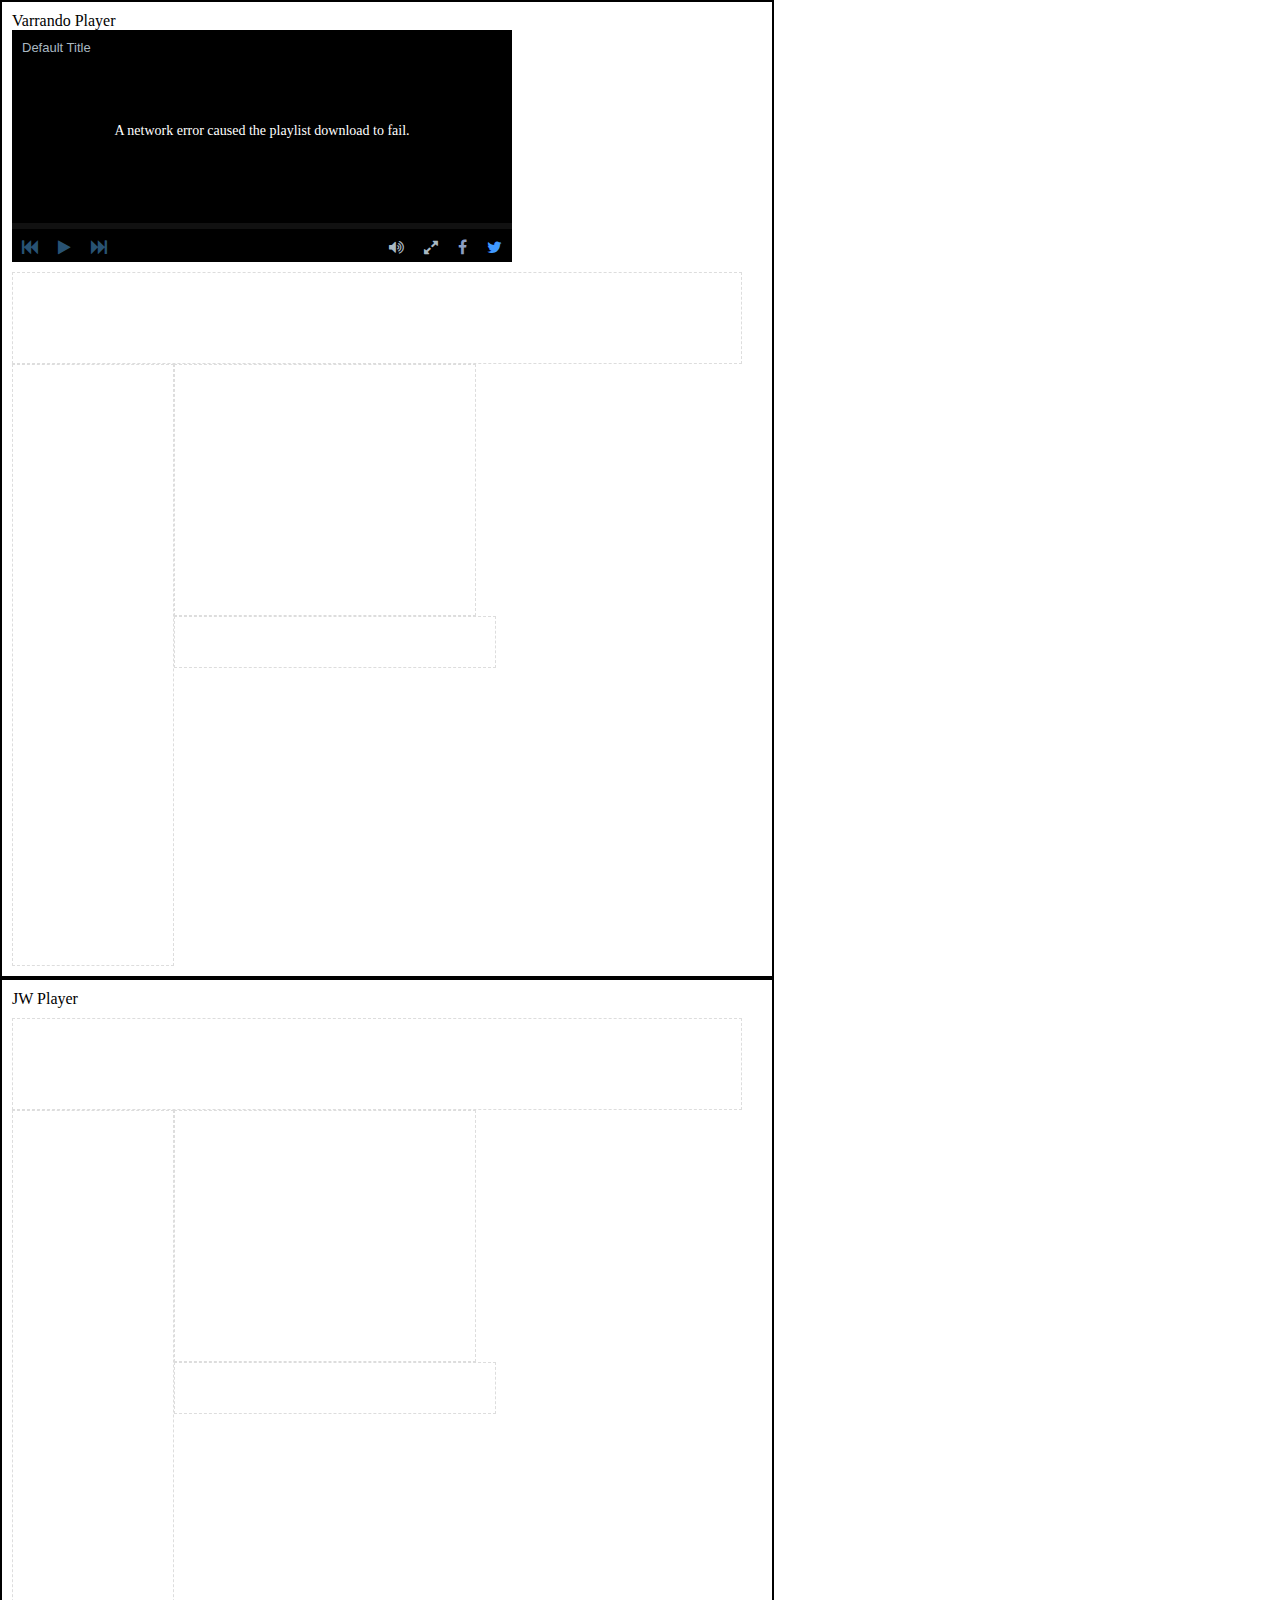
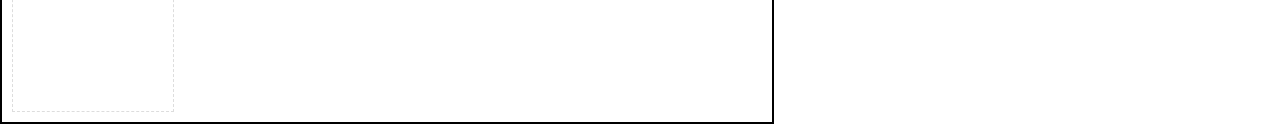
<file: jw-evs-player-demo/tests/companions/test_priority.html>
<!DOCTYPE html>
<html>
    <head>
        <link rel="stylesheet" type="text/css" href="../../evs-player/styles/default.css"/>
        <!--<script type="text/javascript" src="//s0.2mdn.net/instream/html5/ima3.js"></script>-->
		<script type="text/javascript" src="http://content.jwplatform.com/libraries/V6NfEzT7.js"></script>
        <script type="text/javascript" src="../../evs-player/evsplayer.min.js"></script>
        <title>Player Demo</title>
        <style type="text/css">
			.wrapper { 
				border: 2px solid black; 
				display:inline-block; 
				width: 45%;
				min-width: 750px;
				vertical-align:top;
				padding: 10px;
			}
			.companionWrapper { 
				width: 730px; 
				margin-top: 10px;
			}
            .companion {
				border: 1px #dddddd dashed; 
				float:left;
			}
        </style>
    </head>
    <body>
		<div id="varrandoPlayer" class="wrapper">
			<header>Varrando Player</header>
			<div id="videocontainer"></div>

			<div class="companionWrapper">
				<!-- leader-board -->
				<div id="slot728x90" style="width: 728px; height:90px;" class="companion"></div>
				<!-- wide skyscraper -->
				<div id="slot160x600" style="width: 160px; height: 600px;" class="companion"></div>
				<!-- medium rectangle -->
				<div id="slot300x250" style="width: 300px; height: 250px;" class="companion"></div>
				<!-- mobile banner -->
				<div id="slot320x50" style="width: 320px; height: 50px;" class="companion"></div> 
			</div>
		</div>
		<div id="jwPlayer" class="wrapper">
			<header>JW Player</header>
			<div id="my-video"></div>
			<div class="companionWrapper">
				<div class="companion" id="slot1" style="width:728px; height:90px;">&nbsp;</div>
				<div class="companion" id="slot2" style="width:160px; height:600px;">&nbsp;</div>
				<div class="companion" id="slot4" style="width:300px; height:250px;">&nbsp;</div>
				<div class="companion" id="slot3" style="width:320px; height:50px;">&nbsp;</div>
			</div>
		</div>

        <script>
            window.evsPlayer || (window.evsPlayer = {});
            window.evsPlayer.LogToConsole = true;
        </script>
        <script type="text/javascript">
            var playerOptions = {
                autoplay: true,
                autoplayNext: true,
                loops: 2,
                volume: 0,
                muted: false,
                width: "500px",
                height: "232px",
                preload: "auto",
                controls: true,
                fullscreen: true,
                share: ['f', 't', 'i'],
                debug: true,
                ga: false,
                playlist: 'http://content.jwplatform.com/feeds/13ShtP5m.rss',
                playerSwf: 'http://cdn.staging.vexigo.evs.io/player/swf/FlashPlayback.swf',
                playerSwfTimeout: 5000,
//                murl: "stats.epo.evs.io",
                tagId: '123',
                playerId: '123',
                style: {
                    url: 'http://cdn.player.local/hplayer/dist/skins/evs.css',
                    embed: ''
                }
            };

            var adsOptions = {
                timeout: 5000,
                postrollTimeout: 3000,
                preload: false,
                preloadPreroll: false,
                debug: true,
                adBreaks: [{
                        time: '0',
                        tag: {
                            url: './test_priority/wrapper1.xml'
                        }
                    }]
            };


            //adsOptions.adBreaks = adBreaks;
            playerOptions.ads = adsOptions;

            var player = evsPlayer.setup("videocontainer", playerOptions);
            player.on('ready', function () {
                console.log('HTML Player Ready');
            });

            player.defineSlot('slot728x90', 728, 90);
            player.defineSlot('slot300x250', 300, 250);
            player.defineSlot('slot320x50', 320, 50);
            player.defineSlot('slot160x600', 160, 600);
			
			function onLoad() {
				//vast tag
				var TAG = "./test_priority/wrapper1.xml";
				
				//html5 / flash
				var platform = "flash";
				
				var playerInstance = jwplayer("my-video").setup({
				 file: "http://content.jwplatform.com/videos/Wf8BfcSt-kNspJqnJ.mp4",
				 image: "http://content.jwplatform.com/thumbs/Wf8BfcSt-640.jpg",
				 width: "500",
				 height: "232",
				 primary: platform,
				 autostart: "true",
				 mute: "true",
				 advertising: { 
				  client: "vast",
				  schedule: {"myAds":{"offset":"pre","tag":TAG}}
				  }
				});

				playerInstance.on('adCompanions', function(event) {
				  for(var i = 0; i < event.companions.length; i++) {
					var entry = event.companions[i];
					if(entry.width == 728) {
					  insertAd("slot1", entry.resource);
					} else if(entry.width == 160) {
					  insertAd("slot2", entry.resource);
					} else if(entry.height == 32) {
					  insertAd("slot3", entry.resource);
					} else if(entry.height == 250) {
					  insertAd("slot4", entry.resource);
					}
				  }
				});

				function insertAd(element,resource) {
				  var div = document.getElementById(element);
				  div.style.backgroundImage = "url("+resource+")";
				  div.style.backgroundRepeat = "no-repeat";
				  div.style.backgroundSize = "cover";
				}
			}
				
			window.onload = onLoad;
        </script>
    </body>
</html>
</file>
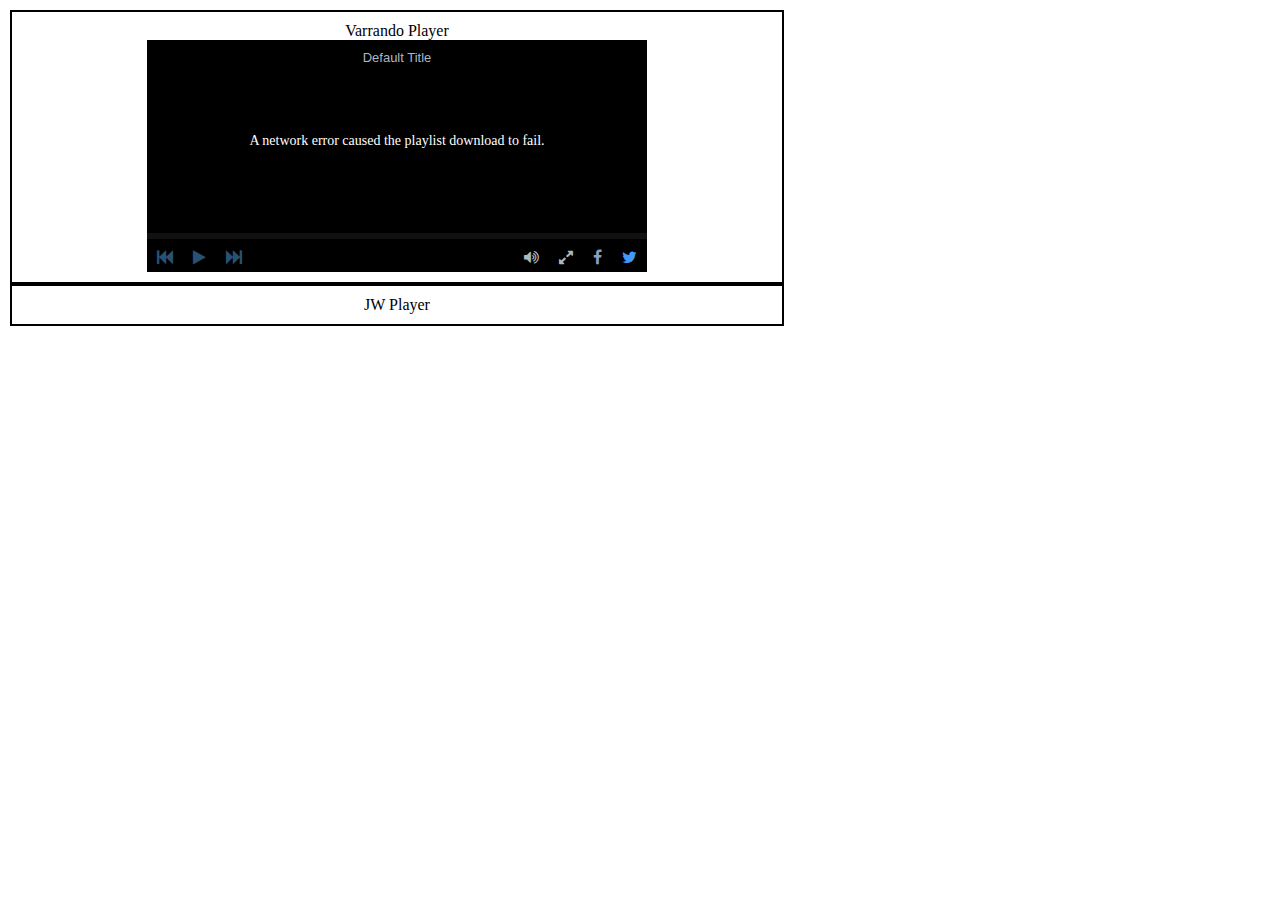
<file: jw-evs-player-demo/tests/infine-loop/test.html>
<!DOCTYPE html>
<html>
    <head>
        <link rel="stylesheet" type="text/css" href="../../evs-player/styles/default.css"/>
        <!--<script type="text/javascript" src="//s0.2mdn.net/instream/html5/ima3.js"></script>-->
		<script type="text/javascript" src="http://content.jwplatform.com/libraries/V6NfEzT7.js"></script>
        <script type="text/javascript" src="../../evs-player/evsplayer.min.js"></script>
        <title>Allow Multiple Ads Demo</title>
        <style type="text/css">
			body {
				padding: 10px;
			}
			.wrapper { 
				border: 2px solid black; 
				display:inline-block; 
				width: 45%;
				min-width: 750px;
				vertical-align:top;
				padding: 10px;
				text-align: center;
			}
			#varrandoPlayer, #jwPlayer {
				margin: 0px auto;
			}
			.companionWrapper { 
				width: 730px; 
				margin-top: 10px;
			}
            .companion {
				border: 1px #dddddd dashed; 
				float:left;
			}
			
        </style>
    </head>
    <body>
		<div id="varrando" class="wrapper">
			<header>Varrando Player</header>
			<div id="varrandoPlayer" class="centered"></div>
		</div>
		<div id="jw" class="wrapper">
			<header>JW Player</header>
			<div id="jwPlayer" class="centered"></div>
		</div>

        <script type="text/javascript">
			window.evsPlayer || (window.evsPlayer = {});
            //window.evsPlayer.LogToConsole = true;
			window.onload = onLoad;
			//vast tag
			var TAG = "./wrapper.xml";
			
			function onLoad() {
				//Varrando player
				var playerOptions = {
					autoplay: false,
					autoplayNext: true,
					loops: 2,
					volume: 0,
					muted: true,
					width: "500px",
					height: "232px",
					preload: "auto",
					controls: true,
					fullscreen: true,
					share: ['f', 't', 'i'],
					debug: true,
					ga: false,
					playlist: 'http://content.jwplatform.com/feeds/13ShtP5m.rss',
					playerSwf: 'http://cdn.staging.vexigo.evs.io/player/swf/FlashPlayback.swf',
					playerSwfTimeout: 5000,
					tagId: '123',
					playerId: '123',
					style: {
						url: 'http://cdn.player.local/hplayer/dist/skins/evs.css',
						embed: ''
					}
				};

				var adsOptions = {
					timeout: 5000,
					postrollTimeout: 3000,
					preload: false,
					preloadPreroll: false,
					debug: true,
					adBreaks: [{
							time: '0',
							tag: {
								url: TAG
							}
						}]
				};
				
				playerOptions.ads = adsOptions;

				var player = evsPlayer.setup("varrandoPlayer", playerOptions);
				player.on('ready', function () {
					console.log('HTML Player Ready');
				});
				
				
				//JW Player
				var platform = "flash"; 	//html5 || flash
				
				var playerInstance = jwplayer("jwPlayer").setup({
					file: "http://content.jwplatform.com/videos/Wf8BfcSt-kNspJqnJ.mp4",
					image: "http://content.jwplatform.com/thumbs/Wf8BfcSt-640.jpg",
					width: "500",
					height: "232",
					primary: platform,
					autostart: "true",
					mute: "true",
					advertising: { 
						client: "vast",
						schedule: {"myAds":{"offset":"pre","tag":TAG}}
					  }
					});
				}
        </script>
    </body>
</html>
</file>
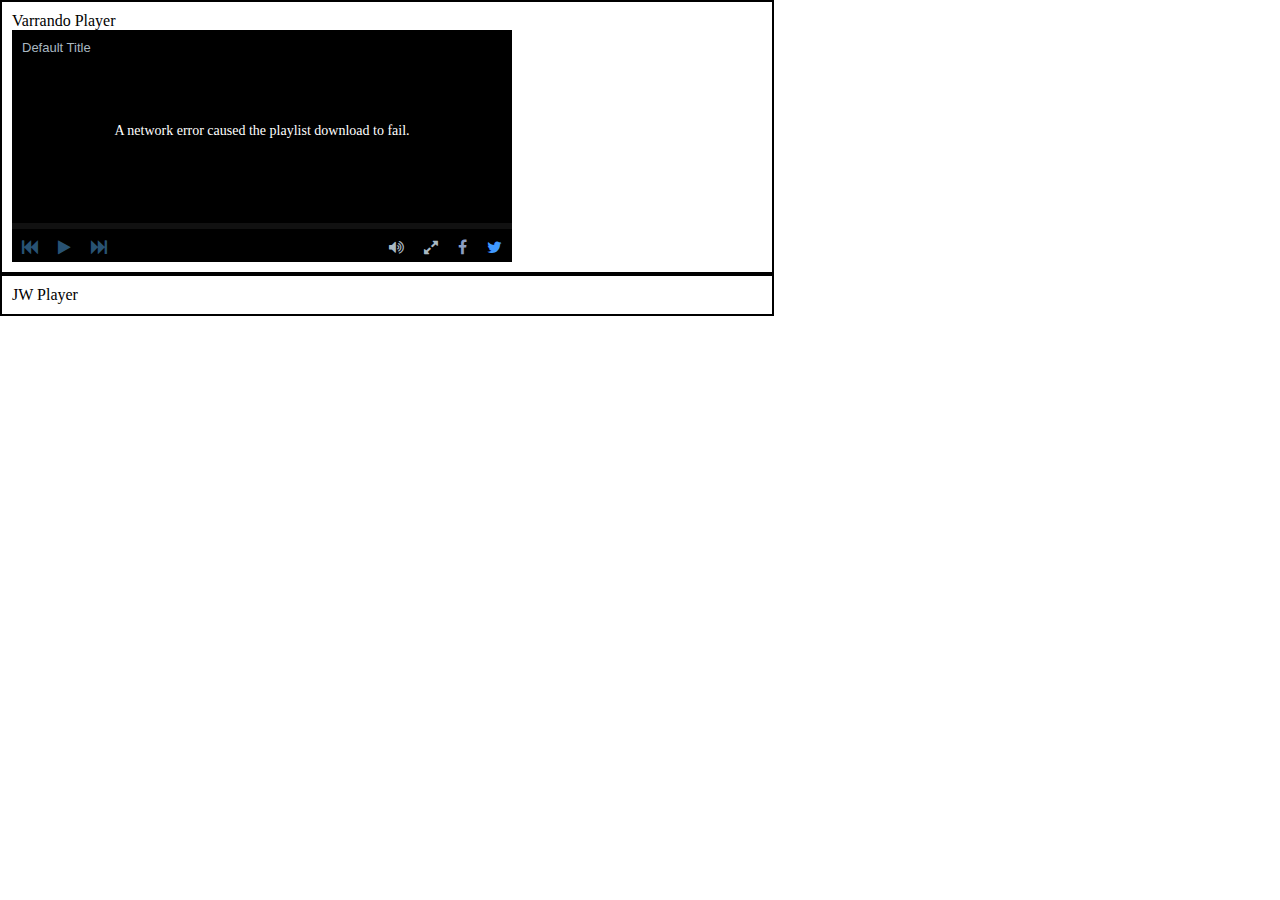
<file: jw-evs-player-demo/tests/wrapper-params/test_ama.html>
<!DOCTYPE html>
<html>
    <head>
        <link rel="stylesheet" type="text/css" href="../../evs-player/styles/default.css"/>
        <!--<script type="text/javascript" src="//s0.2mdn.net/instream/html5/ima3.js"></script>-->
		<script type="text/javascript" src="http://content.jwplatform.com/libraries/V6NfEzT7.js"></script>
        <script type="text/javascript" src="../../evs-player/evsplayer.min.js"></script>
        <title>Allow Multiple Ads Demo</title>
        <style type="text/css">
			.wrapper { 
				border: 2px solid black; 
				display:inline-block; 
				width: 45%;
				min-width: 750px;
				vertical-align:top;
				padding: 10px;
			}
			.companionWrapper { 
				width: 730px; 
				margin-top: 10px;
			}
            .companion {
				border: 1px #dddddd dashed; 
				float:left;
			}
			
        </style>
    </head>
    <body>
		<div id="varrandoPlayer" class="wrapper">
			<header>Varrando Player</header>
			<div id="videocontainer"></div>
		</div>
		<div id="jwPlayer" class="wrapper">
			<header>JW Player</header>
			<div id="my-video"></div>
		</div>

        <script>
            window.evsPlayer || (window.evsPlayer = {});
            window.evsPlayer.LogToConsole = true;
        </script>
        <script type="text/javascript">
            var playerOptions = {
                autoplay: false,
                autoplayNext: true,
                loops: 2,
                volume: 0,
                muted: false,
                width: "500px",
                height: "232px",
                preload: "auto",
                controls: true,
                fullscreen: true,
                share: ['f', 't', 'i'],
                debug: true,
                ga: false,
                playlist: 'http://content.jwplatform.com/feeds/13ShtP5m.rss',
                playerSwf: 'http://cdn.staging.vexigo.evs.io/player/swf/FlashPlayback.swf',
                playerSwfTimeout: 5000,
//                murl: "stats.epo.evs.io",
                tagId: '123',
                playerId: '123',
                style: {
                    url: 'http://cdn.player.local/hplayer/dist/skins/evs.css',
                    embed: ''
                }
            };

            var adsOptions = {
                timeout: 5000,
                postrollTimeout: 3000,
                preload: false,
                preloadPreroll: false,
                debug: true,
                adBreaks: [{
                        time: '0',
                        tag: {
                            url: './test_ama/wrapper1.xml'
                        }
                    }]
            };


            //adsOptions.adBreaks = adBreaks;
            playerOptions.ads = adsOptions;

            var player = evsPlayer.setup("videocontainer", playerOptions);
            player.on('ready', function () {
                console.log('HTML Player Ready');
            });
			
			function onLoad() {
				//vast tag
				var TAG = "./test_ama/wrapper1.xml";
				
				//html5 / flash
				var platform = "flash";
				
				var playerInstance = jwplayer("my-video").setup({
				 file: "http://content.jwplatform.com/videos/Wf8BfcSt-kNspJqnJ.mp4",
				 image: "http://content.jwplatform.com/thumbs/Wf8BfcSt-640.jpg",
				 width: "500",
				 height: "232",
				 primary: platform,
				 autostart: "true",
				 advertising: { 
				  client: "vast",
				  schedule: {"myAds":{"offset":"pre","tag":TAG}}
				  }
				});
			}
				
			window.onload = onLoad;
        </script>
    </body>
</html>
</file>
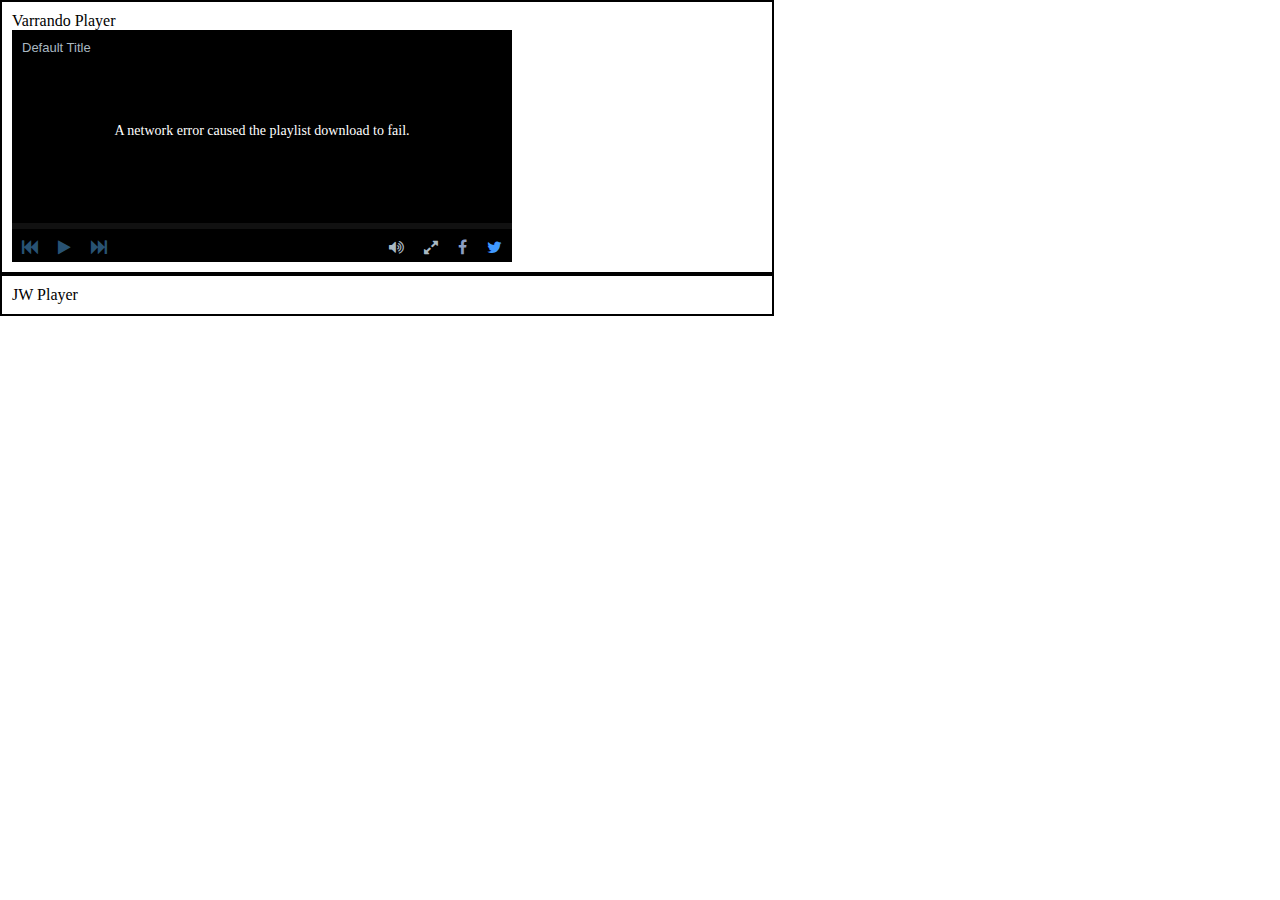
<file: jw-evs-player-demo/tests/wrapper-params/test_fad.html>
<!DOCTYPE html>
<html>
    <head>
        <link rel="stylesheet" type="text/css" href="../../evs-player/styles/default.css"/>
        <!--<script type="text/javascript" src="//s0.2mdn.net/instream/html5/ima3.js"></script>-->
		<script type="text/javascript" src="http://content.jwplatform.com/libraries/V6NfEzT7.js"></script>
        <script type="text/javascript" src="../../evs-player/evsplayer.min.js"></script>
        <title>Follow Additional Wrappers Demo</title>
        <style type="text/css">
			.wrapper { 
				border: 2px solid black; 
				display:inline-block; 
				width: 45%;
				min-width: 750px;
				vertical-align:top;
				padding: 10px;
			}
			.companionWrapper { 
				width: 730px; 
				margin-top: 10px;
			}
            .companion {
				border: 1px #dddddd dashed; 
				float:left;
			}
			
        </style>
    </head>
    <body>
		<div id="varrandoPlayer" class="wrapper">
			<header>Varrando Player</header>
			<div id="videocontainer"></div>
		</div>
		<div id="jwPlayer" class="wrapper">
			<header>JW Player</header>
			<div id="my-video"></div>
		</div>

        <script>
            window.evsPlayer || (window.evsPlayer = {});
            window.evsPlayer.LogToConsole = true;
        </script>
        <script type="text/javascript">
            var playerOptions = {
                autoplay: false,
                autoplayNext: true,
                loops: 2,
                volume: 0,
                muted: false,
                width: "500px",
                height: "232px",
                preload: "auto",
                controls: true,
                fullscreen: true,
                share: ['f', 't', 'i'],
                debug: true,
                ga: false,
                playlist: 'http://content.jwplatform.com/feeds/13ShtP5m.rss',
                playerSwf: 'http://cdn.staging.vexigo.evs.io/player/swf/FlashPlayback.swf',
                playerSwfTimeout: 5000,
//                murl: "stats.epo.evs.io",
                tagId: '123',
                playerId: '123',
                style: {
                    url: 'http://cdn.player.local/hplayer/dist/skins/evs.css',
                    embed: ''
                }
            };

            var adsOptions = {
                timeout: 5000,
                postrollTimeout: 3000,
                preload: false,
                preloadPreroll: false,
                debug: true,
                adBreaks: [{
                        time: '0',
                        tag: {
                            url: './test_fad/wrapper1.xml'
                        }
                    }]
            };


            //adsOptions.adBreaks = adBreaks;
            playerOptions.ads = adsOptions;

            var player = evsPlayer.setup("videocontainer", playerOptions);
            player.on('ready', function () {
                console.log('HTML Player Ready');
            });
			
			function onLoad() {
				//vast tag
				var TAG = "./test_fad/wrapper1.xml";
				
				//html5 / flash
				var platform = "flash";
				
				var playerInstance = jwplayer("my-video").setup({
				 file: "http://content.jwplatform.com/videos/Wf8BfcSt-kNspJqnJ.mp4",
				 image: "http://content.jwplatform.com/thumbs/Wf8BfcSt-640.jpg",
				 width: "500",
				 height: "232",
				 primary: platform,
				 autostart: "true",
				 advertising: { 
				  client: "vast",
				  schedule: {"myAds":{"offset":"pre","tag":TAG}}
				  }
				});
			}
				
			window.onload = onLoad;
        </script>
    </body>
</html>
</file>
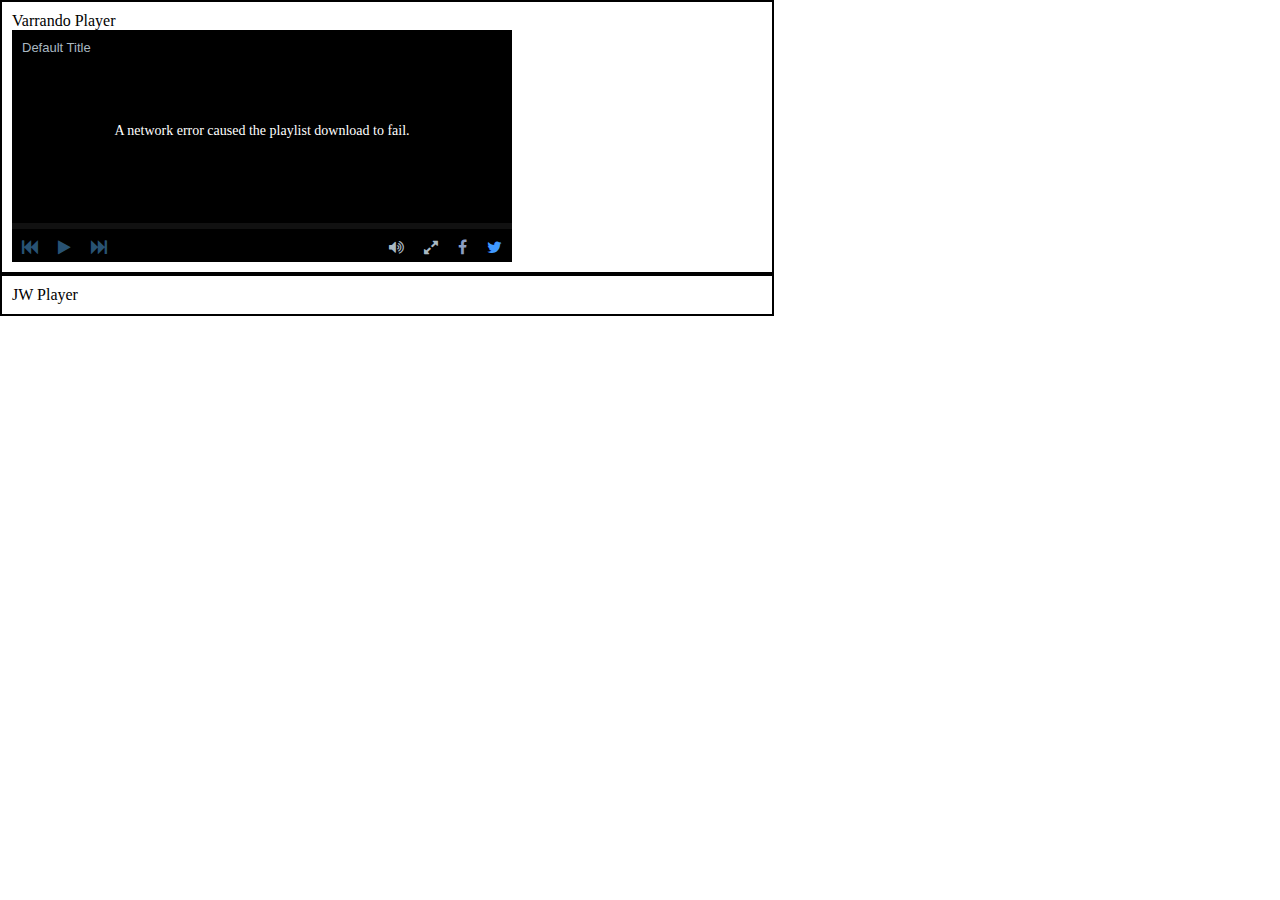
<file: jw-evs-player-demo/tests/wrapper-params/test_fona.html>
<!DOCTYPE html>
<html>
    <head>
        <link rel="stylesheet" type="text/css" href="../../evs-player/styles/default.css"/>
        <!--<script type="text/javascript" src="//s0.2mdn.net/instream/html5/ima3.js"></script>-->
		<script type="text/javascript" src="http://content.jwplatform.com/libraries/V6NfEzT7.js"></script>
        <script type="text/javascript" src="../../evs-player/evsplayer.min.js"></script>
        <title>Follow Additional Wrappers Demo</title>
        <style type="text/css">
			.wrapper { 
				border: 2px solid black; 
				display:inline-block; 
				width: 45%;
				min-width: 750px;
				vertical-align:top;
				padding: 10px;
			}
			.companionWrapper { 
				width: 730px; 
				margin-top: 10px;
			}
            .companion {
				border: 1px #dddddd dashed; 
				float:left;
			}
			
        </style>
    </head>
    <body>
		<div id="varrandoPlayer" class="wrapper">
			<header>Varrando Player</header>
			<div id="videocontainer"></div>
		</div>
		<div id="jwPlayer" class="wrapper">
			<header>JW Player</header>
			<div id="my-video"></div>
		</div>

        <script>
            window.evsPlayer || (window.evsPlayer = {});
            window.evsPlayer.LogToConsole = true;
        </script>
        <script type="text/javascript">
            var playerOptions = {
                autoplay: false,
                autoplayNext: true,
                loops: 2,
                volume: 0,
                muted: false,
                width: "500px",
                height: "232px",
                preload: "auto",
                controls: true,
                fullscreen: true,
                share: ['f', 't', 'i'],
                debug: true,
                ga: false,
                playlist: 'http://content.jwplatform.com/feeds/13ShtP5m.rss',
                playerSwf: 'http://cdn.staging.vexigo.evs.io/player/swf/FlashPlayback.swf',
                playerSwfTimeout: 5000,
//                murl: "stats.epo.evs.io",
                tagId: '123',
                playerId: '123',
                style: {
                    url: 'http://cdn.player.local/hplayer/dist/skins/evs.css',
                    embed: ''
                }
            };

            var adsOptions = {
                timeout: 5000,
                postrollTimeout: 3000,
                preload: false,
                preloadPreroll: false,
                debug: true,
                adBreaks: [{
                        time: '0',
                        tag: {
                            url: './test_fona/wrapper1.xml'
                        }
                    }]
            };


            //adsOptions.adBreaks = adBreaks;
            playerOptions.ads = adsOptions;

            var player = evsPlayer.setup("videocontainer", playerOptions);
            player.on('ready', function () {
                console.log('HTML Player Ready');
            });
			
			function onLoad() {
				//vast tag
				var TAG = "./test_fona/wrapper1.xml";
				
				//html5 / flash
				var platform = "flash";
				
				var playerInstance = jwplayer("my-video").setup({
				 file: "http://content.jwplatform.com/videos/Wf8BfcSt-kNspJqnJ.mp4",
				 image: "http://content.jwplatform.com/thumbs/Wf8BfcSt-640.jpg",
				 width: "500",
				 height: "232",
				 primary: platform,
				 autostart: "true",
				 advertising: { 
				  client: "vast",
				  schedule: {"myAds":{"offset":"pre","tag":TAG}}
				  }
				});
			}
				
			window.onload = onLoad;
        </script>
    </body>
</html>
</file>
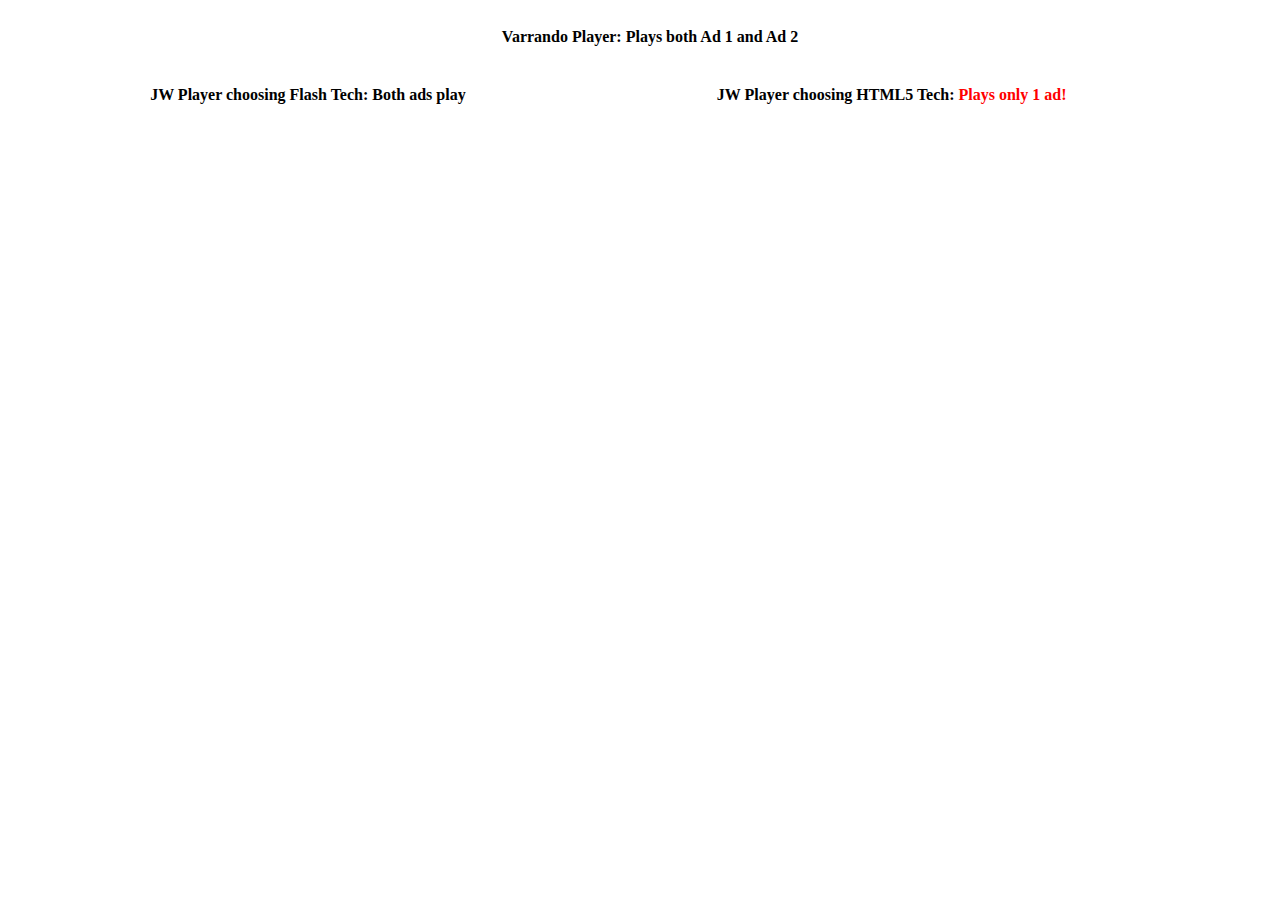
<file: jw-varrando-player-demo/tests/ad-pods/test_cpmf1.html>
<!DOCTYPE html>
<html>
    <head>
		<script type="text/javascript" src="https://content.jwplatform.com/libraries/V6NfEzT7.js"></script>
        <title>Cross Platform Media Files Demo 1</title>
        <link rel="stylesheet" type="text/css" href="../../css/main.css">
    </head>
    <body>
    	<h4 class="help-notice">Press Play on all players to view comparison  <br> (Test assumes Flash is installed) </h4>
		<div id="varrando" class="varrando-wrapper">
			<header>Varrando Player: Plays both Ad 1 and Ad 2</header>
			<div id="varrandoPlayer">
				<script src="//content.varrando.com/embed/player/UUiy6BMlZE/video/WNOm4jghia.js?l=fixed&w=500&h=281&v1&live1=1"></script>
			</div>
		</div>

	    <div id="jw-flash" class="wrapper">
			<header>JW Player choosing Flash Tech: Both ads play</header>
			<div id="jwPlayer-flash" class="centered"></div>
		</div>

		<div id="jw-html" class="wrapper">
			<header>JW Player choosing HTML5 Tech: <span class="error">Plays only 1 ad!</span></header>
			<div id="jwPlayer-html" class="centered"></div>
		</div>

        <script type="text/javascript">
			window.onload = onLoad;
			//vast tag
			var TAG = "./test_cpmf1/adpod.xml";
			var videoURL = "https://d4lbbaqo6llx7.cloudfront.net/jwtest/fashion_240p.mp4?Expires=1493133875&Signature=Tao9oaAFeuPJQnCG09v2KD-Zb0ppoOp9Wzk5Sr4Ke007d~-zZsMcMxhdwKuI9ZYioCgGA9qO9NRqULYGOWpyyZU3zHgO0lQ5pTW2mLpjdJQSVeJYZ2fKsJLoFFRpdmLD06-zw6D8KOOH1FqGC3uW8qK9lkNB2p0k15WHQI1m~xZklY-YEJupKo1to3J9iGbFh8BH0Ctraxvyx-8nSUUKdFPqhz2Dk8zdNSERLUtxxlDfI0KpshhLUGu9tZ0-tbo5-bH1lnSkJyvnpKQb73qr41WqL82ZlAzyKtVg14wwxJpYqYe1lpHryXLMMMZ4spSzE86kENnlcOSt7zJ~p8ApPQ__&Key-Pair-Id=APKAIKTZFLHBLQRVVEWA";
			
			function onLoad() {
					//JW Player
					jwplayer("jwPlayer-html").setup({
						file: videoURL,
						image: "https://content.jwplatform.com/thumbs/Wf8BfcSt-640.jpg",
						width: "500",
						height: "281",
						autostart: "true",
						primary: "html5",
						mute: "true",
						advertising: { 
							client: "vast",
							schedule: {"myAds":{"offset":"pre","tag":TAG}}
						  }
						});

					jwplayer("jwPlayer-flash").setup({
						file: videoURL,
						image: "https://content.jwplatform.com/thumbs/Wf8BfcSt-640.jpg",
						width: "500",
						height: "281",
						autostart: "true",
						primary: "flash",
						mute: "true",
						advertising: { 
							client: "vast",
							schedule: {"myAds":{"offset":"pre","tag":TAG}}
						  }
						});
				
				}
        </script>
    </body>
</html>
</file>
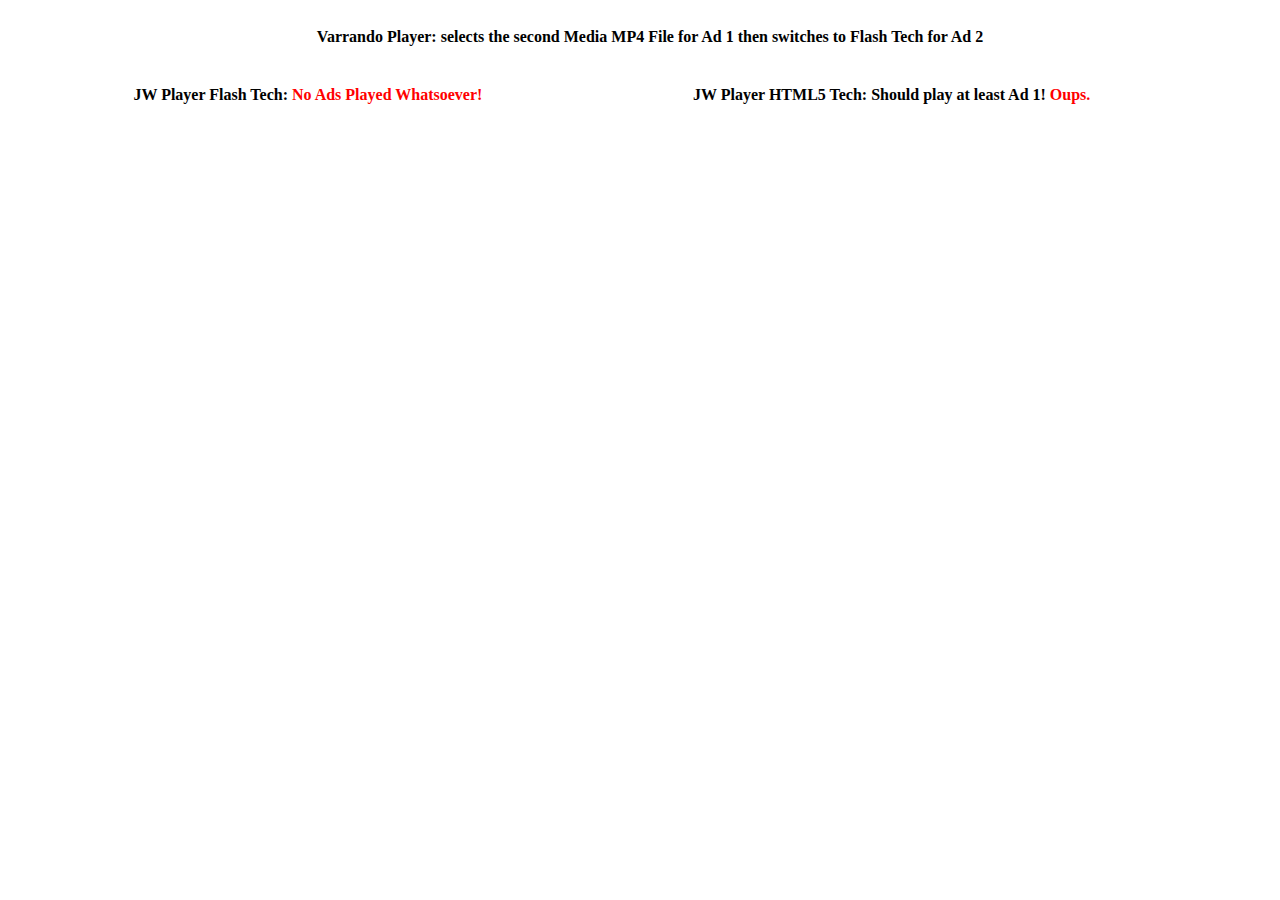
<file: jw-varrando-player-demo/tests/ad-pods/test_cpmf2.html>
<!DOCTYPE html>
<html>
    <head>
		<script type="text/javascript" src="https://content.jwplatform.com/libraries/V6NfEzT7.js"></script>
        <title>Cross Platform Media Files Demo 2</title>
        <link rel="stylesheet" type="text/css" href="../../css/main.css">
    </head>
    <body>
    	<h4 class="help-notice">Press Play on all players to view comparison  <br> (Test assumes Flash is installed) </h4>
		<div id="varrando" class="varrando-wrapper">
			<header>Varrando Player: selects the second Media MP4 File for Ad 1 then switches to Flash Tech for Ad 2</header>
			<div id="varrandoPlayer" class="centered">
				<script src="//content.varrando.com/embed/player/XOROPqbQ4i/video/WNOm4jghia.js?l=fixed&w=500&h=281&v1"></script>
			</div>
		</div>

		<div id="jw-flash" class="wrapper">
			<header>JW Player Flash Tech: <span class="error">No Ads Played Whatsoever!</span></header>
			<div id="jwPlayer-flash" class="centered"></div>
		</div>

		<div id="jw-html" class="wrapper">
			<header>JW Player HTML5 Tech: Should play at least Ad 1! <span class="error">Oups.</span></header>
			<div id="jwPlayer-html" class="centered"></div>
		</div>
		

        <script type="text/javascript">
			window.onload = onLoad;

			//vast tag
			var TAG = "./test_cpmf2/adpod.xml";
			var videoURL = "https://d4lbbaqo6llx7.cloudfront.net/jwtest/fashion_240p.mp4?Expires=1493133875&Signature=Tao9oaAFeuPJQnCG09v2KD-Zb0ppoOp9Wzk5Sr4Ke007d~-zZsMcMxhdwKuI9ZYioCgGA9qO9NRqULYGOWpyyZU3zHgO0lQ5pTW2mLpjdJQSVeJYZ2fKsJLoFFRpdmLD06-zw6D8KOOH1FqGC3uW8qK9lkNB2p0k15WHQI1m~xZklY-YEJupKo1to3J9iGbFh8BH0Ctraxvyx-8nSUUKdFPqhz2Dk8zdNSERLUtxxlDfI0KpshhLUGu9tZ0-tbo5-bH1lnSkJyvnpKQb73qr41WqL82ZlAzyKtVg14wwxJpYqYe1lpHryXLMMMZ4spSzE86kENnlcOSt7zJ~p8ApPQ__&Key-Pair-Id=APKAIKTZFLHBLQRVVEWA";
			
			
			function onLoad() {
					//JW Player
					jwplayer("jwPlayer-html").setup({
						file: videoURL,
						image: "https://content.jwplatform.com/thumbs/Wf8BfcSt-640.jpg",
						width: "500",
						height: "281",
						autostart: "true",
						primary: "html5",
						mute: "true",
						advertising: { 
							client: "vast",
							schedule: {"myAds":{"offset":"pre","tag":TAG}}
						  }
						});

					jwplayer("jwPlayer-flash").setup({
						file: videoURL,
						image: "https://content.jwplatform.com/thumbs/Wf8BfcSt-640.jpg",
						width: "500",
						height: "281",
						autostart: "true",
						primary: "flash",
						mute: "true",
						advertising: { 
							client: "vast",
							schedule: {"myAds":{"offset":"pre","tag":TAG}}
						  }
						});
				}
        </script>
    </body>
</html>
</file>
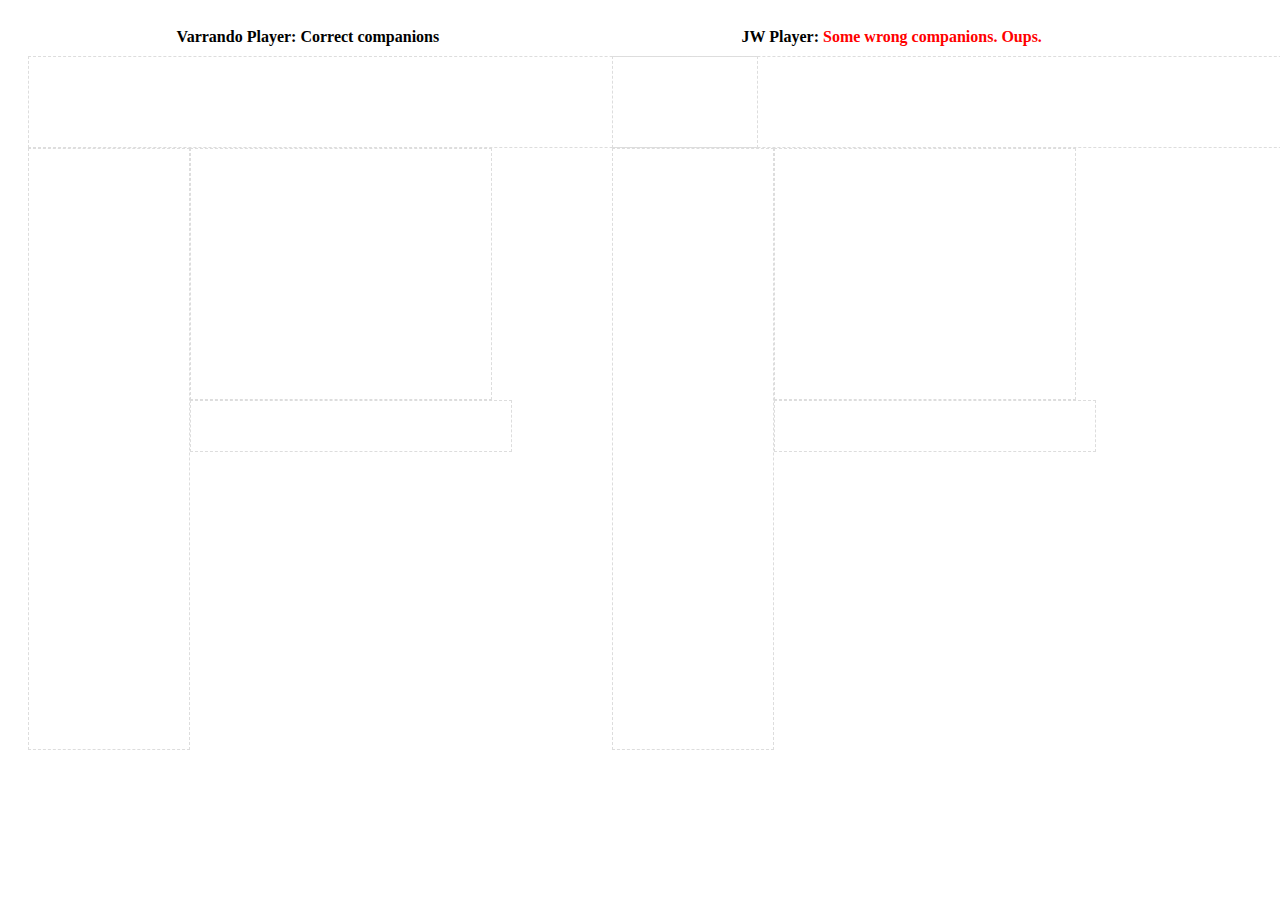
<file: jw-varrando-player-demo/tests/companions/test_priority.html>
<!DOCTYPE html>
<html>
    <head>
		<script type="text/javascript" src="https://content.jwplatform.com/libraries/V6NfEzT7.js"></script>
        <title>Test Companions Priority Demo</title>
        <link rel="stylesheet" type="text/css" href="../../css/main.css">
        <script type="text/javascript">
        	window.varPlayer = window.varPlayer || {};
			window.varPlayer.adSlots = [{
                    elemId: 'slot728x90',
                    width: 728,
                    height: 90
                }, {
                    elemId: 'slot300x250',
                    width: 300,
                    height: 250
                }, {
                    elemId: 'slot320x50',
                    width: 320,
                    height: 50
                }, {
                    elemId: 'slot160x600',
                    width: 160,
                    height: 600
                }
            ];
        </script>
    </head>
    <body>      
        <h4 class="help-notice">Press Play on all players to view comparison</h4>
		<div id="varrando" class="wrapper">
			<header>Varrando Player: Correct companions</header>
			<div id="varrandoPlayer" class="centered">
				<script src="//content.varrando.com/embed/player/jZ93vx2bc7/video/WNOm4jghia.js?l=fixed&w=500&h=281&v1"></script>
			</div>
			<div class="companionWrapper">
				<!-- leader-board -->
				<div id="slot728x90" style="width: 728px; height:90px;" class="companion"></div>
				<!-- wide skyscraper -->
				<div id="slot160x600" style="width: 160px; height: 600px;" class="companion"></div>
				<!-- medium rectangle -->
				<div id="slot300x250" style="width: 300px; height: 250px;" class="companion"></div>
				<!-- mobile banner -->
				<div id="slot320x50" style="width: 320px; height: 50px;" class="companion"></div> 
			</div>
		</div>
		<div id="jw" class="wrapper">
			<header>JW Player: <span class="error">Some wrong companions. Oups.</span></header>
			<div id="jwPlayer" class="centered"></div>
			<div class="companionWrapper">
				<div class="companion" id="slot1" style="width:728px; height:90px;">&nbsp;</div>
				<div class="companion" id="slot2" style="width:160px; height:600px;">&nbsp;</div>
				<div class="companion" id="slot4" style="width:300px; height:250px;">&nbsp;</div>
				<div class="companion" id="slot3" style="width:320px; height:50px;">&nbsp;</div>
			</div>
		</div>

        <script type="text/javascript">
			window.onload = onLoad;
			//vast tag
			var TAG = "./test_priority/wrapper1.xml";
			var videoURL = "https://d4lbbaqo6llx7.cloudfront.net/jwtest/fashion_240p.mp4?Expires=1493133875&Signature=Tao9oaAFeuPJQnCG09v2KD-Zb0ppoOp9Wzk5Sr4Ke007d~-zZsMcMxhdwKuI9ZYioCgGA9qO9NRqULYGOWpyyZU3zHgO0lQ5pTW2mLpjdJQSVeJYZ2fKsJLoFFRpdmLD06-zw6D8KOOH1FqGC3uW8qK9lkNB2p0k15WHQI1m~xZklY-YEJupKo1to3J9iGbFh8BH0Ctraxvyx-8nSUUKdFPqhz2Dk8zdNSERLUtxxlDfI0KpshhLUGu9tZ0-tbo5-bH1lnSkJyvnpKQb73qr41WqL82ZlAzyKtVg14wwxJpYqYe1lpHryXLMMMZ4spSzE86kENnlcOSt7zJ~p8ApPQ__&Key-Pair-Id=APKAIKTZFLHBLQRVVEWA";

			function insertAd(element,resource) {
				  var div = document.getElementById(element);
				  div.style.backgroundImage = "url("+resource+")";
				  div.style.backgroundRepeat = "no-repeat";
				  div.style.backgroundSize = "cover";
			}

			function loadJWPlayer(){
				//JW Player
				var platform = "html5"; 	//html5 || flash
				
				var playerInstance = jwplayer("jwPlayer").setup({
					file: videoURL,
					image: "https://content.jwplatform.com/thumbs/Wf8BfcSt-640.jpg",
					width: "500",
					height: "281",
					primary: platform,
					autostart: "true",
					mute: "true",
					advertising: { 
						client: "vast",
						schedule: {"myAds":{"offset":"pre","tag":TAG}}
					  }
					});
					
				playerInstance.on('adCompanions', function(event) {
				  for(var i = 0; i < event.companions.length; i++) {
					var entry = event.companions[i];
					if(entry.width == 728) {
					  insertAd("slot1", entry.resource);
					} else if(entry.width == 160) {
					  insertAd("slot2", entry.resource);
					} else if(entry.height == 32) {
					  insertAd("slot3", entry.resource);
					} else if(entry.height == 250) {
					  insertAd("slot4", entry.resource);
					}
				  }
				});

				return playerInstance;
			}

			
			function onLoad() {
				loadJWPlayer();
			}
        </script>
    </body>
</html>
</file>
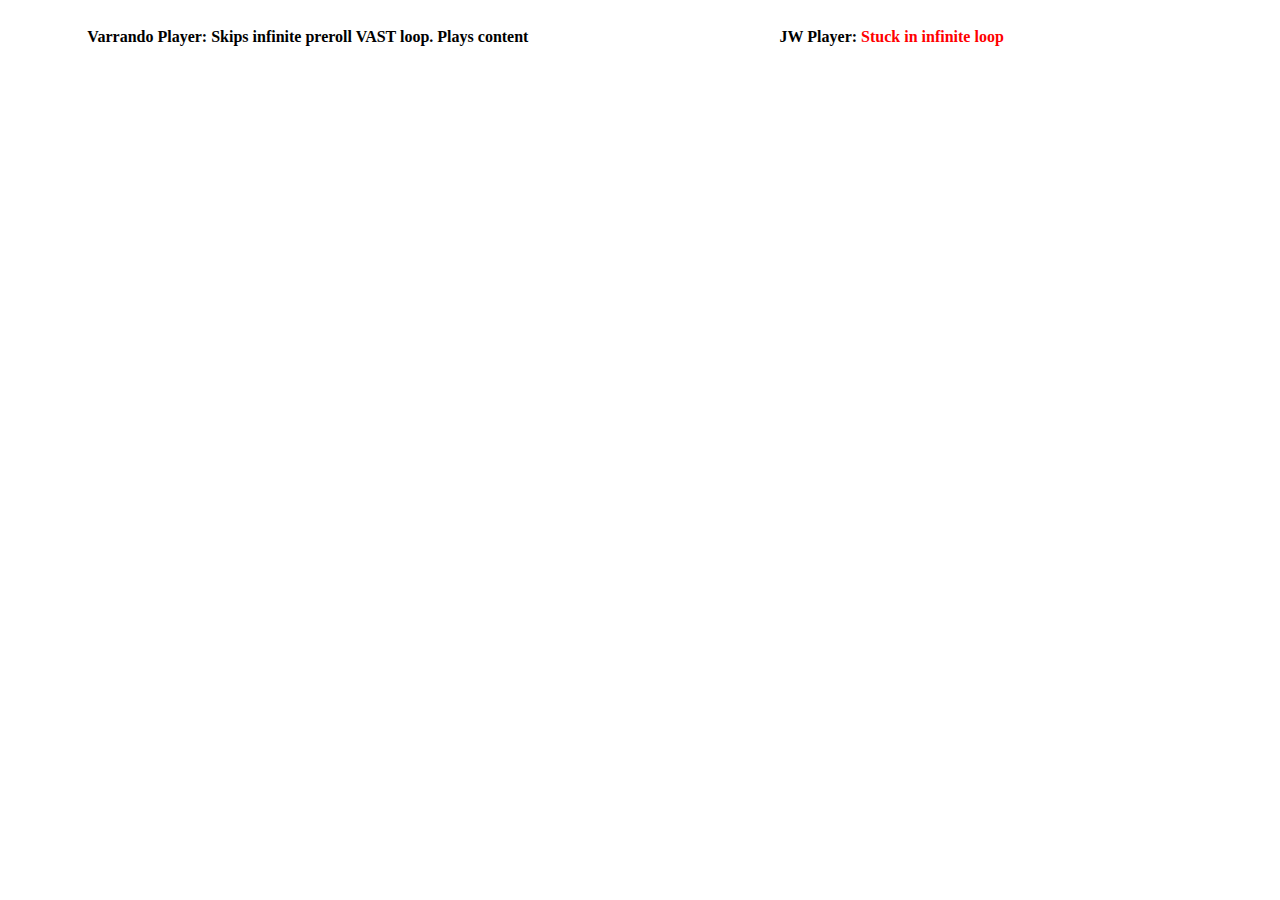
<file: jw-varrando-player-demo/tests/infinite-loop/test.html>
<!DOCTYPE html>
<html>
    <head>
		<script type="text/javascript" src="https://content.jwplatform.com/libraries/V6NfEzT7.js"></script>
        <link rel="stylesheet" type="text/css" href="../../css/main.css">
        <title>Infinite VAST redirects</title>
        
    </head>
    <body>
    	<h4 class="help-notice">Press Play on all players to view comparison</h4>
		<div id="varrando" class="wrapper">
			<header>Varrando Player: Skips infinite preroll VAST loop. Plays content</header>
			<div id="varrandoPlayer" class="centered">
				<script src="//content.varrando.com/embed/player/CLyfOciMV4/video/WNOm4jghia.js?l=fixed&w=500&h=281&v1"></script>
			</div>
		</div>
		<div id="jw" class="wrapper">
			<header>JW Player:  <span class="error">Stuck in infinite loop</span></header>
			<div id="jwPlayer" class="centered"></div>
		</div>

        <script type="text/javascript">
			window.onload = onLoad;
			//vast tag
			var TAG = "./wrapper.xml";
			var videoURL = "https://d4lbbaqo6llx7.cloudfront.net/jwtest/fashion_240p.mp4?Expires=1493133875&Signature=Tao9oaAFeuPJQnCG09v2KD-Zb0ppoOp9Wzk5Sr4Ke007d~-zZsMcMxhdwKuI9ZYioCgGA9qO9NRqULYGOWpyyZU3zHgO0lQ5pTW2mLpjdJQSVeJYZ2fKsJLoFFRpdmLD06-zw6D8KOOH1FqGC3uW8qK9lkNB2p0k15WHQI1m~xZklY-YEJupKo1to3J9iGbFh8BH0Ctraxvyx-8nSUUKdFPqhz2Dk8zdNSERLUtxxlDfI0KpshhLUGu9tZ0-tbo5-bH1lnSkJyvnpKQb73qr41WqL82ZlAzyKtVg14wwxJpYqYe1lpHryXLMMMZ4spSzE86kENnlcOSt7zJ~p8ApPQ__&Key-Pair-Id=APKAIKTZFLHBLQRVVEWA";

			
			function onLoad() {
				//JW Player
				var platform = "html5"; 	//html5 || flash
				
				var playerInstance = jwplayer("jwPlayer").setup({
					file: videoURL,
					image: "https://content.jwplatform.com/thumbs/Wf8BfcSt-640.jpg",
					width: "500",
					height: "281",
					primary: platform,
					autostart: "true",
					mute: "true",
					advertising: { 
						client: "vast",
						schedule: {"myAds":{"offset":"pre","tag":TAG}}
					  }
					});
				}
        </script>
    </body>
</html>
</file>
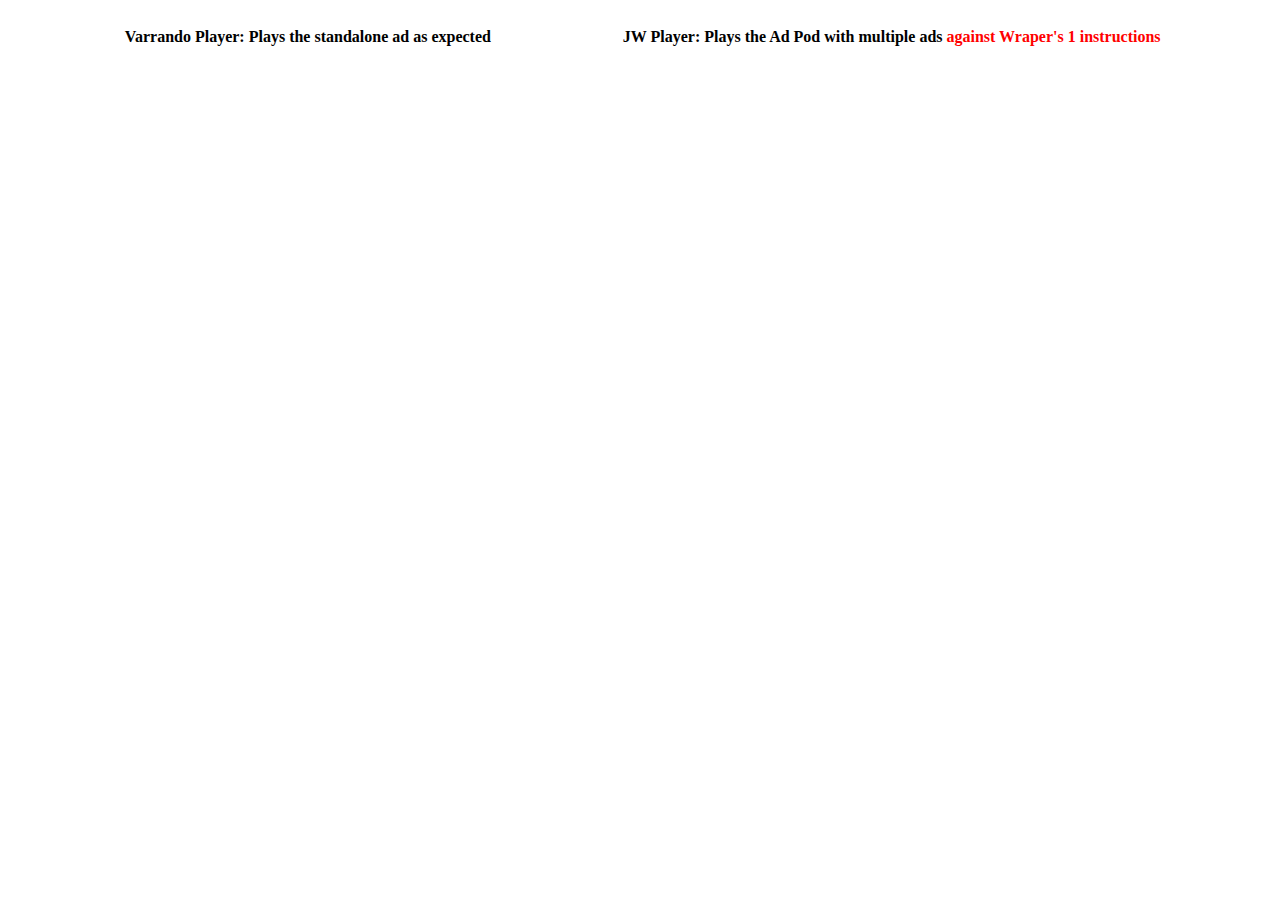
<file: jw-varrando-player-demo/tests/wrapper-params/test_ama.html>
<!DOCTYPE html>
<html>
    <head>
        <link rel="stylesheet" type="text/css" href="../../css/main.css">
		        
		<script type="text/javascript" src="https://content.jwplatform.com/libraries/V6NfEzT7.js"></script>
        <title>Allow Multiple Ads Demo</title>
    </head>
    <body>
    	<h4 class="help-notice">Press Play on all players to view comparison</h4>
		<div id="varrando" class="wrapper">
			<header>Varrando Player: Plays the standalone ad as expected</header>
			<div id="varrandoPlayer" class="centered">
				<script src="//content.varrando.com/embed/player/YfIAsDH7yO/video/WNOm4jghia.js?l=fixed&w=500&h=281&v1"></script>
			</div>
		</div>
		<div id="jw" class="wrapper">
			<header>JW Player: Plays the Ad Pod with multiple ads <span class="error">against Wraper's 1 instructions</span></header>
			<div id="jwPlayer" class="centered"></div>
		</div>

        <script type="text/javascript">
			window.onload = onLoad;
			//vast tag
			var TAG = "./test_ama/wrapper1.xml";
			var videoURL = "https://d4lbbaqo6llx7.cloudfront.net/jwtest/fashion_240p.mp4?Expires=1493133875&Signature=Tao9oaAFeuPJQnCG09v2KD-Zb0ppoOp9Wzk5Sr4Ke007d~-zZsMcMxhdwKuI9ZYioCgGA9qO9NRqULYGOWpyyZU3zHgO0lQ5pTW2mLpjdJQSVeJYZ2fKsJLoFFRpdmLD06-zw6D8KOOH1FqGC3uW8qK9lkNB2p0k15WHQI1m~xZklY-YEJupKo1to3J9iGbFh8BH0Ctraxvyx-8nSUUKdFPqhz2Dk8zdNSERLUtxxlDfI0KpshhLUGu9tZ0-tbo5-bH1lnSkJyvnpKQb73qr41WqL82ZlAzyKtVg14wwxJpYqYe1lpHryXLMMMZ4spSzE86kENnlcOSt7zJ~p8ApPQ__&Key-Pair-Id=APKAIKTZFLHBLQRVVEWA";

			
			function onLoad() {
				//JW Player
				var platform = "html5"; 	//html5 || flash
				
				var playerInstance = jwplayer("jwPlayer").setup({
					file: videoURL,
					image: "https://content.jwplatform.com/thumbs/Wf8BfcSt-640.jpg",
					width: "500",
					height: "281",
					primary: platform,
					autostart: "true",
					mute: "true",
					advertising: { 
						client: "vast",
						schedule: {"myAds":{"offset":"pre","tag":TAG}}
					  }
					});
				}
        </script>
    </body>
</html>
</file>
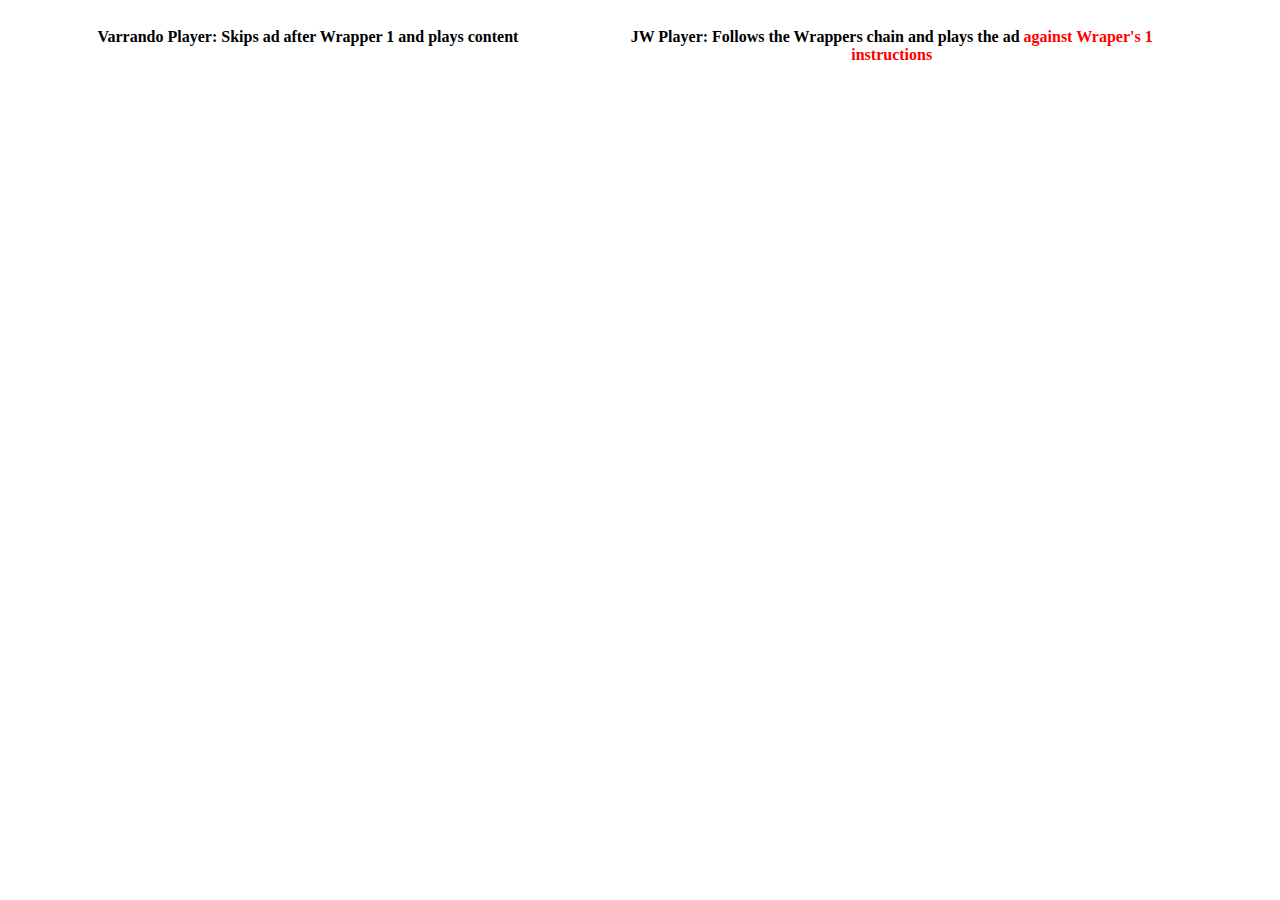
<file: jw-varrando-player-demo/tests/wrapper-params/test_fad.html>
<!DOCTYPE html>
<html>
    <head>
        <link rel="stylesheet" type="text/css" href="../../css/main.css">
		<script type="text/javascript" src="https://content.jwplatform.com/libraries/V6NfEzT7.js"></script>
        <title>Follow Additional Wrappers Demo</title>
    </head>
    <body>
    	<h4 class="help-notice">Press Play on all players to view comparison</h4>
		<div id="varrando" class="wrapper">
			<header>Varrando Player: Skips ad after Wrapper 1 and plays content</header>
			<div id="varrandoPlayer" class="centered">
				<script src="//content.varrando.com/embed/player/jUO2b2FtaB/video/WNOm4jghia.js?l=fixed&w=500&h=281&v1"></script>
			</div>
		</div>
		<div id="jw" class="wrapper">
			<header>JW Player: Follows the Wrappers chain and plays the ad <span class="error">against Wraper's 1 instructions</span></header>
			<div id="jwPlayer" class="centered"></div>
		</div>

        <script type="text/javascript">
			window.onload = onLoad;
			//vast tag
			var TAG = "./test_fad/wrapper1.xml";
			var videoURL = "https://d4lbbaqo6llx7.cloudfront.net/jwtest/fashion_240p.mp4?Expires=1493133875&Signature=Tao9oaAFeuPJQnCG09v2KD-Zb0ppoOp9Wzk5Sr4Ke007d~-zZsMcMxhdwKuI9ZYioCgGA9qO9NRqULYGOWpyyZU3zHgO0lQ5pTW2mLpjdJQSVeJYZ2fKsJLoFFRpdmLD06-zw6D8KOOH1FqGC3uW8qK9lkNB2p0k15WHQI1m~xZklY-YEJupKo1to3J9iGbFh8BH0Ctraxvyx-8nSUUKdFPqhz2Dk8zdNSERLUtxxlDfI0KpshhLUGu9tZ0-tbo5-bH1lnSkJyvnpKQb73qr41WqL82ZlAzyKtVg14wwxJpYqYe1lpHryXLMMMZ4spSzE86kENnlcOSt7zJ~p8ApPQ__&Key-Pair-Id=APKAIKTZFLHBLQRVVEWA";

			
			function onLoad() {
				//JW Player
				var platform = "html5"; 	//html5 || flash
				
				var playerInstance = jwplayer("jwPlayer").setup({
					file: videoURL,
					image: "https://content.jwplatform.com/thumbs/Wf8BfcSt-640.jpg",
					width: "500",
					height: "281",
					primary: platform,
					autostart: "true",
					mute: "true",
					advertising: { 
						client: "vast",
						schedule: {"myAds":{"offset":"pre","tag":TAG}}
					  }
					});
				}
        </script>
    </body>
</html>
</file>
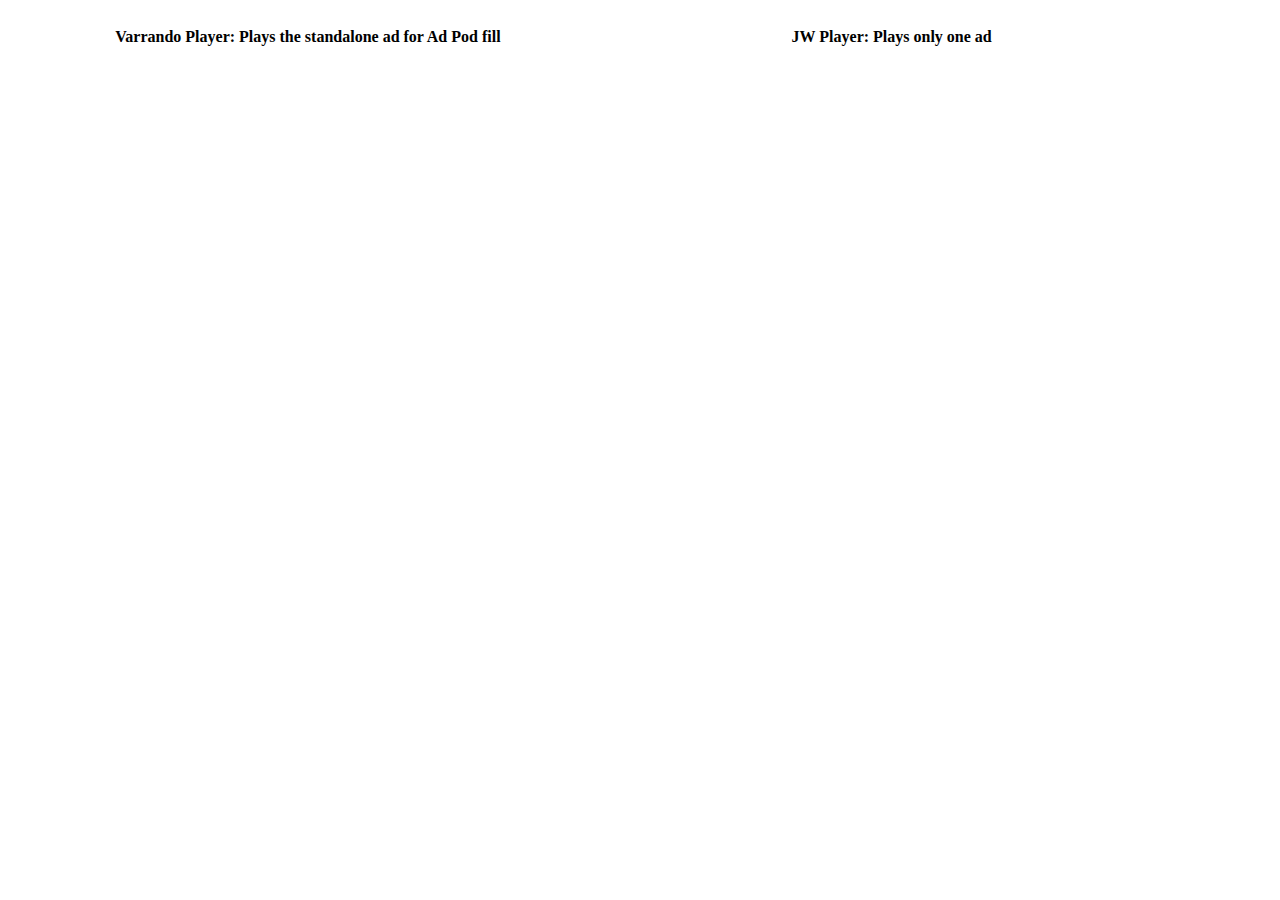
<file: jw-varrando-player-demo/tests/wrapper-params/test_fona.html>
<!DOCTYPE html>
<html>
    <head>
        <link rel="stylesheet" type="text/css" href="../../css/main.css">
		<script type="text/javascript" src="https://content.jwplatform.com/libraries/V6NfEzT7.js"></script>
        <title>Fallback On No Ad Demo</title>
    </head>
    <body>
    	<h4 class="help-notice">Press Play on all players to view comparison</h4>
		<div id="varrando" class="wrapper">
			<header>Varrando Player: Plays the standalone ad for Ad Pod fill</header>
			<div id="varrandoPlayer" class="centered">
				<script src="//content.varrando.com/embed/player/5qHLvV7hgn/video/WNOm4jghia.js?l=fixed&w=500&h=281&v1"></script>
			</div>
		</div>
		<div id="jw" class="wrapper">
			<header>JW Player: Plays only one ad</header>
			<div id="jwPlayer" class="centered"></div>
		</div>

        <script type="text/javascript">
			window.onload = onLoad;
			//vast tag
			var TAG = "./test_fona/wrapper1.xml";
			var videoURL = "https://d4lbbaqo6llx7.cloudfront.net/jwtest/fashion_240p.mp4?Expires=1493133875&Signature=Tao9oaAFeuPJQnCG09v2KD-Zb0ppoOp9Wzk5Sr4Ke007d~-zZsMcMxhdwKuI9ZYioCgGA9qO9NRqULYGOWpyyZU3zHgO0lQ5pTW2mLpjdJQSVeJYZ2fKsJLoFFRpdmLD06-zw6D8KOOH1FqGC3uW8qK9lkNB2p0k15WHQI1m~xZklY-YEJupKo1to3J9iGbFh8BH0Ctraxvyx-8nSUUKdFPqhz2Dk8zdNSERLUtxxlDfI0KpshhLUGu9tZ0-tbo5-bH1lnSkJyvnpKQb73qr41WqL82ZlAzyKtVg14wwxJpYqYe1lpHryXLMMMZ4spSzE86kENnlcOSt7zJ~p8ApPQ__&Key-Pair-Id=APKAIKTZFLHBLQRVVEWA";

			
			function onLoad() {
				//JW Player
				var platform = "html5"; 	//html5 || flash
				
				var playerInstance = jwplayer("jwPlayer").setup({
					file: videoURL,
					image: "https://content.jwplatform.com/thumbs/Wf8BfcSt-640.jpg",
					width: "500",
					height: "281",
					primary: platform,
					autostart: "true",
					mute: "true",
					advertising: { 
						client: "vast",
						schedule: {"myAds":{"offset":"pre","tag":TAG}}
					  }
					});
				}
        </script>
    </body>
</html>
</file>
<file: jw-evs-player-demo/evs-player/styles/default.css>
body{margin:0}.e-player{background-color:#000;overflow:hidden;position:relative;top:0}.e-child-component{width:100%;height:100%}.e-video{z-index:1;background:#000}.e-vpaid-slot{position:absolute;top:0;left:0;z-index:2}.e-sprite-playback{position:relative;height:100%}.e-controls,.e-video-title{position:absolute;background-color:#000}.e-controls{height:39px;bottom:0;width:100%;visibility:hidden;overflow:hidden;z-index:3}.e-control{cursor:pointer}.e-control:focus,.e-control:hover{color:#eee}.e-video-title{height:32px;top:0;color:#AAB8C2;font-family:sans-serif;font-size:small;z-index:2}.e-skipad-button,.e-spin{z-index:4;position:absolute}.e-video-title-label{padding:10px}.e-player:-webkit-full-screen{width:100%;height:100%}.e-poster{position:absolute;top:0;left:0}.e-hide{display:none}.e-poster-play{position:absolute;top:30%;left:45%;color:#285273;font-size:10em!important}.e-adinfo,.playback-time{font-size:x-small;font-family:sans-serif;text-overflow:ellipsis;overflow:hidden;white-space:nowrap}.e-backward-btn,.e-forward-btn,.e-play-btn{color:#285273;padding:10px;float:left;width:auto;height:auto}.e-adinfo,.e-share,.e-volume,.playback-time{color:#AAB8C2;padding:10px}.e-adinfo{width:auto;float:left;max-width:50%}.e-share,.e-volume{width:auto;height:auto;float:right}.e-volume:hover .e-volume-level,e-volume:focus .e-volume-level{display:block}.e-volume-level{width:30px;height:5px;background:#AAB8C2;float:left;margin-top:4px;margin-left:5px;display:none}.e-volume-level-indicator{background-color:#285273;width:100%}.e-volume-icon{width:auto;height:auto;float:left}.playback-time{width:auto;height:auto;float:right;cursor:auto;max-width:20%}.e-hidden-media{width:1px;height:1px;overflow:hidden}.e-progress-control{height:15%;background-color:#111}.e-player-fullscreen{width:100%!important;height:100%!important}.e-player:focus .e-controls,.e-player:hover .e-controls{visibility:visible}.e-player-fullwindow{position:absolute;top:0;bottom:0}.e-progress{background:#285273;width:0}.e-full-screen,.e-skipad-button{width:auto;height:auto;padding:10px}.e-skipad-button{color:#fff;top:60%;right:0;font-family:sans-serif;background-color:#000;border:1px solid #AAB8C2;opacity:.6;visibility:hidden}@font-face{font-family:FontAwesome;src:url(fonts/fontawesome-webfont.eot?v=4.4.0);src:url(fonts/fontawesome-webfont.eot?#iefix&v=4.4.0) format('embedded-opentype'),url(fonts/fontawesome-webfont.woff2?v=4.4.0) format('woff2'),url(fonts/fontawesome-webfont.woff?v=4.4.0) format('woff'),url(fonts/fontawesome-webfont.ttf?v=4.4.0) format('truetype'),url(fonts/fontawesome-webfont.svg?v=4.4.0#fontawesomeregular) format('svg');font-weight:400;font-style:normal}.e-icon{display:inline-block;font:normal normal normal 14px/1 FontAwesome;font-size:inherit;text-rendering:auto;-webkit-font-smoothing:antialiased;-moz-osx-font-smoothing:grayscale}.e-play:before{content:"\f04b"}.e-replay:before{content:"\f01e"}.e-pause:before{content:"\f04c"}.e-full-screen{color:#AAB8C2;float:right}.e-compress:before{content:"\f066"}.e-expand:before{content:"\f065"}.e-share-square:before{content:"\f1e1"}.e-volume-up:before{content:"\f028"}.e-volume-off:before{content:"\f026"}.e-twitter{color:#4099FF}.e-twitter:before{content:"\f099"}.e-facebook{color:#8b9dc3}.e-facebook:before{content:"\f09a"}.e-envelope-square:before{content:"\f199"}.e-close:before{content:"\f00d"}.e-spinner:before{content:"\f110"}.e-spin{-webkit-animation:fa-spin 2s infinite linear;animation:fa-spin 2s infinite linear;font-size:2em;color:#285273;left:50%;top:50%;transform:translate(-50%,-50%);visibility:hidden}@-webkit-keyframes fa-spin{0%{-webkit-transform:rotate(0);transform:rotate(0)}100%{-webkit-transform:rotate(359deg);transform:rotate(359deg)}}@keyframes fa-spin{0%{-webkit-transform:rotate(0);transform:rotate(0)}100%{-webkit-transform:rotate(359deg);transform:rotate(359deg)}}.e-ads-container{position:absolute;top:0;left:0;z-index:2}.e-nonlinear-placement{position:relative;width:100%;height:100%}.e-ad-icon{position:absolute;padding:10px}.e-ad-icon-top-left{top:0;left:0}.e-ad-icon-top-right{top:0;right:0}.e-ad-icon-bottom-left{bottom:10%;left:0}.e-ad-icon-bottom-right{bottom:10%;right:0}.e-nonlinear-adunit{margin:0 auto;text-align:center}.e-nonlinear-more{cursor:pointer;color:#ccc;text-align:center;visibility:hidden}.e-nonlinear-more:before{content:"\f141"}.e-nonlinear-adunit-wrapper{position:absolute;bottom:15%;width:100%}.e-nonlinear-close{cursor:pointer;float:right;margin-top:-10px;margin-right:-10px}.e-forward:before{content:"\f050"}.e-backward:before{content:"\f049"}.e-error-message{width:100%;position:absolute;z-index:3;top:40%;text-align:center;font-size:14px;color:#fff}.e-error-message div{padding:0 20px}.e-debug-panel{padding:0;margin:0;width:95%;min-width:550px;font-size:small;font-family:sans-serif}.e-debug-bordered{border:2px solid #000;padding:3px;margin:5px}.e-debug-title{margin:0;background-color:#ccc;font-weight:700}.e-debug-no-margin{margin:0}.e-debug-item{width:100%}.e-debug-textfield{text-overflow:ellipsis;overflow:hidden;white-space:nowrap;width:85%}.e-debug-timefield{width:45px;float:right}.e-debug-ul{list-style-type:circle}
</file>
<file: jw-varrando-player-demo/css/main.css>
body {
    padding: 10px;
}

.wrapper {
    display: inline-block;
    width: 45%;
    min-width: 500px;
    vertical-align: top;
    padding: 10px;
    text-align: center;
}

.varrando-wrapper {
    vertical-align: top;
    padding: 10px;
    width: 100%;
    min-width: 500px;
    text-align: center;
    margin-bottom: 10px;
}

.e-player, #varrandoPlayer, #jwPlayer-html, #jwPlayer-flash, #jwPlayer {
    margin: 0px auto;
}

header {
    font-weight: bold;
    margin-bottom: 10px;
}

.companionWrapper { 
    width: 730px; 
    margin-top: 10px;
}
.companion {
    border: 1px #dddddd dashed; 
    float:left;
}

.error{
    color: red;
}

.help-notice{
    display: none;
    text-align: center;
}

@media only screen and (min-device-width : 320px) and (max-device-width : 767px) {
    .wrapper{
        width: 100%;
    }

    .help-notice{
        display: block;
    }
}

@media only screen and (min-device-width : 768px) and (max-device-width : 979px) {
    .wrapper{
        width: 100%;
    }

    .help-notice{
        display: block;
    }
}
</file>
